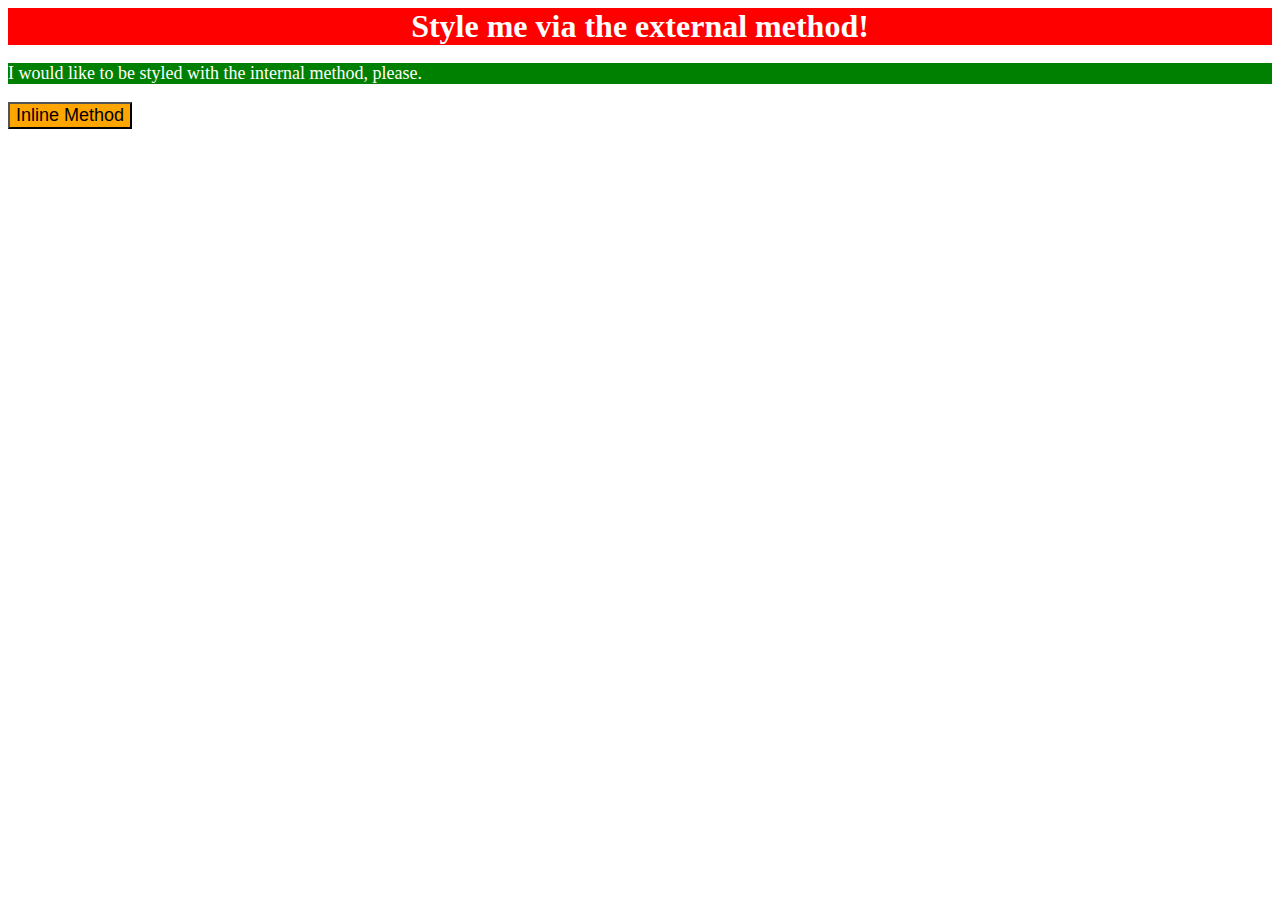
<file: foundations/01-css-methods/index.html>
<!DOCTYPE html>
<html lang="en">
<head>
  <meta charset="UTF-8">
  <meta http-equiv="X-UA-Compatible" content="IE=edge">
  <meta name="viewport" content="width=device-width, initial-scale=1.0">
  <title>Methods for Adding CSS</title>
  <link rel="stylesheet" href="style.css"/>
  <style>
    p{
      background-color: green; color: white;font-size: 18px;
    }
  </style>
</head>
<body>
  <div>Style me via the external method!</div>
  <p>I would like to be styled with the internal method, please.</p>
  <button style="background-color: orange; font-size: 18px;">Inline Method</button>
</body>
</html>
</file>
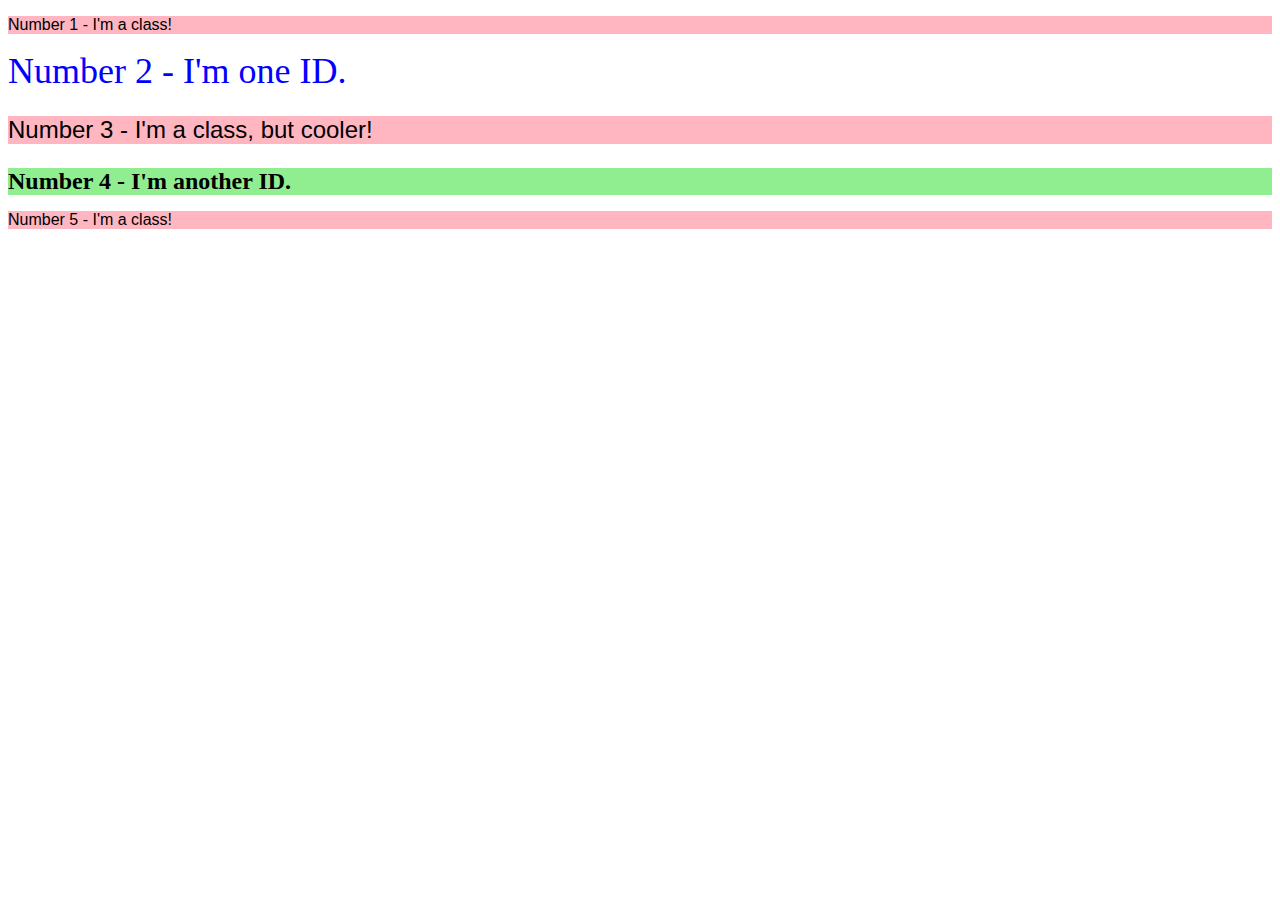
<file: foundations/02-class-id-selectors/index.html>
<!DOCTYPE html>
<html lang="en">
<head>
  <meta charset="UTF-8">
  <meta http-equiv="X-UA-Compatible" content="IE=edge">
  <meta name="viewport" content="width=device-width, initial-scale=1.0">
  <title>Class and ID Selectors</title>
  <link rel="stylesheet" href="style.css">
</head>
<body>
  <p>Number 1 - I'm a class!</p>
  <div id="ntwo">Number 2 - I'm one ID.</div>
  <p class="nthree">Number 3 - I'm a class, but cooler!</p>
  <div id="nfour">Number 4 - I'm another ID.</div>
  <p>Number 5 - I'm a class!</p>
</body>
</html>
</file>
<file: foundations/01-css-methods/style.css>
div {background-color: red; color: white; font-size: 32px;text-align: center; font-weight: bold}
</file>
<file: foundations/02-class-id-selectors/style.css>
p {background-color: lightpink; font-family: Verdana, Geneva, Tahoma, sans-serif; }
#ntwo {color: blue; font-size: 36px;}
.nthree {font-size: 24px;}
#nfour {background-color: lightgreen; font-size: 24px; font-weight: bold;}
</file>
